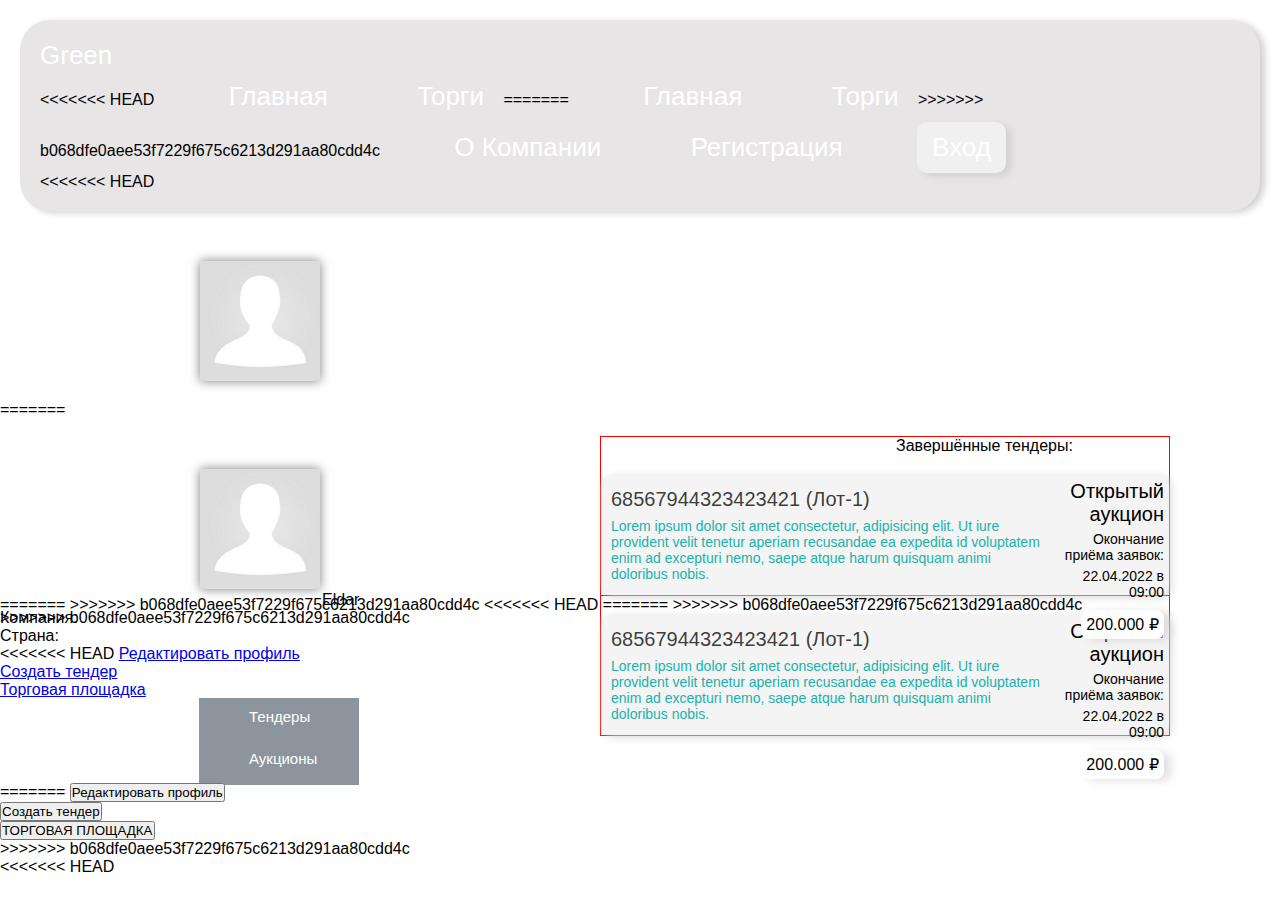
<file: Profile/index.html>
<!DOCTYPE html>
<html lang="en">
<head>
    <meta charset="UTF-8">
    <meta http-equiv="X-UA-Compatible" content="IE=edge">
    <meta name="viewport" content="width=device-width, initial-scale=1.0">
    <title>Document</title>
    <link rel="stylesheet" href="style.css">
</head>
<body>
    <header>
        <div class="container header-container">
            <a href="#" class="logo">Green</a>
            <ul>
<<<<<<< HEAD
                <li><a href="">Главная</a></li>
                <li><a href="">Торги</a></li>
=======
              <li><a href="">Главная</a></li>
              <li><a href="">Торги</a></li>
>>>>>>> b068dfe0aee53f7229f675c6213d291aa80cdd4c
              <li><a href="">О Компании</a></li>
              <li><a href="">Регистрация</a></li>
              <li><a href="" class="header-btn">Вход</a></li>
              <li><a href=""></a></li>
            </ul>
<<<<<<< HEAD
        </div>
    </header>
    <!-- ------------------------------------------------------------------------------------- --> 
    <!-- ---------------------------------------Центральное меню----------------------------------------- -->
    <!-- ------------------------------------------------------------------------------------- --> 
    
    <div class="container-profile">
        <img src="img/unnamed (1).jpg">
    </div>
=======
          </div>
    </header>
<!-- ------------------------------------------------------------------------------------- --> 
<div class="container-profile">
    <img src="img/unnamed (1).jpg">
</div>
>>>>>>> b068dfe0aee53f7229f675c6213d291aa80cdd4c
<div class="nick-name">
    <p>Eldar</p>
</div>
<div class="container-information">
    <p>Компания:<p>
        <p>Страна:</p>
        
        <div>
<<<<<<< HEAD
            <a href="page/new.html" class="btn">Редактировать профиль</a>
            <p>
                <a href="page/new.html" class="btn">Создать тендер</a>
            </p>
            <p>
                <a href="page/new.html" class="btn">Торговая площадка</a>
            </p>
        </div>
    </div>
    <!-- ------------------------------------------------------------------------------------- -->
    <div сlass="container-sliderprofile">
        <div>
            <p>
                <a href="page/new.html" class="btn-sliderprofile1">Тендеры</a>    
            </p>
            <a href="page/new.html" class="btn-sliderprofile2">Аукционы</a>
        </p>
=======
            <button name="nubex" value="Nubex">
                Редактировать профиль
            </button>
            <p>
            <button name="nubex" value="Nubex">
                Создать тендер
            </button>
            </p>
            <p>
            <button name="nubex" value="Nubex">
                ТОРГОВАЯ ПЛОЩАДКА
            </button>
            </p>
>>>>>>> b068dfe0aee53f7229f675c6213d291aa80cdd4c
    </div>
</div>
<!-- ------------------------------------------------------------------------------------- -->

<<<<<<< HEAD
<div class="container-td-au">
    
    
    <div class="tender">
        Действующие тендеры: 
    </div>
    
    <div class="items card8">
        <div class="card">
            <div class="card-description">
                <span>68567944323423421 (Лот-1)</span>
                <p>Lorem ipsum dolor sit amet consectetur, adipisicing elit. Ut iure provident velit tenetur aperiam recusandae ea expedita id voluptatem enim ad excepturi nemo, saepe atque harum quisquam animi doloribus nobis.</p>
            </div>

            <div class="card-description-right">
                <span>Открытый аукцион</span>
                <span>Окончание приёма заявок:</span>
                <span class="date">22.04.2022 в 09:00</span>
                <a href=""> 200.000 ₽  </a>
            </div>
        </div>
    </div>   
</div>
<div class="container-td-au">
    
    <div class="tender">
    Завершённые тендеры: 
    </div>
    
        <div class="items card8">
            <div class="card">
                <div class="card-description">
                    <span>68567944323423421 (Лот-1)</span>
                    <p>Lorem ipsum dolor sit amet consectetur, adipisicing elit. Ut iure provident velit tenetur aperiam recusandae ea expedita id voluptatem enim ad excepturi nemo, saepe atque harum quisquam animi doloribus nobis.</p>
                </div>
    
                <div class="card-description-right">
                    <span>Открытый аукцион</span>
                    <span>Окончание приёма заявок:</span>
                    <span class="date">22.04.2022 в 09:00</span>
                    <a href=""> 200.000 ₽  </a>
                </div>
            </div>
        </div>   
    </div>

<!-- ------------------------------------------------------------------------------------- -->
=======
>>>>>>> b068dfe0aee53f7229f675c6213d291aa80cdd4c




<<<<<<< HEAD
<!-- ------------------------------------------------------------------------------------- -->
=======
>>>>>>> b068dfe0aee53f7229f675c6213d291aa80cdd4c
</body>
</html>
</file>
<file: Profile/style.css>
*, body{
    margin:0;
    padding:0;
    box-sizing: border-box;
    font-family: sans-serif;  
}

body{
    background-color: white;
}

header {
    margin-top:20px;
    background-color: #e7e5e5 ;
    padding:20px;
    box-shadow: 5px 2px 7px #d1d1d1;
    border-radius: 30px;
    margin-left:20px;
    margin-right:20px;
}


.header-container{
    display:flex;
    justify-content: space-between;
    flex-wrap:wrap;
    align-items: center;
}


.header-btn{
    background-color: #f4f4f4b7;
    padding:10px 15px;
    transition: 300ms;
    box-shadow: 5px 3px 7px #d1d1d1;
}

.header-btn:hover{
    transform: scale(1.2);
}

.logo{
    text-decoration: none;
    color: white;
    font-size:26px;

}
ul li {
    list-style: none;
    display: inline-block;
    margin-left: 55px;
    
}

ul li>a{
    display: inline-block;
    text-decoration: none;
    color: white;
    font-size:26px;
    border-radius: 10px;
    padding: 10px 15px;  
    transition: 300ms;  
}

ul li>a:hover{
    transform: scale(1.2);
}
.nick-name {
    display: flex;
    flex-direction: column;
    margin-left:322px;
    margin-top: -36px;
}
.container-profile {
    display:flex;
    flex-direction: column;
   width: 120px; 
   margin: 20px;
   margin-left: 200px;
   box-shadow: 0 0 10px rgba(0,0,0,0.5);
   margin-top: 50px;
}
<<<<<<< HEAD

=======
>>>>>>> b068dfe0aee53f7229f675c6213d291aa80cdd4c
.container-information {
    display:inline-block;
    flex-direction: column;
    margin-left:200px;
    font-size: 22px;
}
<<<<<<< HEAD
.btn {
    display: inline-block; 
    font-size:15px;
    width: 160px;
    height: 45px;
    background: #8C959D; 
    color: #fff; 
    margin: 5px; 
    margin-left: -1px;
    padding-left: 15px;
    padding-top: 5px;
    text-decoration: none; 
    border-radius: 3px; 
    box-shadow: 0 0 12px rgba(29, 28, 28, 0.5);
}
.btn:hover {
    color: rgba(215, 222, 224, 0.5);
    transition: 0.6s
}
.btn-sliderprofile1 {
    display: inline-block; 
    font-size:15px;
    width: 160px;
    height: 45px;
    background: #8C959D; 
    color: #fff; 
    margin: -1.5px;
    padding-top: 10px;
    padding-left: 50px;
    text-decoration: none; 
    border-radius: 0px; 
    box-shadow: 0 0 0px rgba(29, 28, 28, 0.5);  
    margin-left: 199px;
    
}
.btn-sliderprofile2 {
    display: inline-block; 
    font-size:15px;
    width: 160px;
    height: 45px;
    background: #8C959D; 
    color: #fff; 
    margin: -1.5px;
    padding-top: 10px;
    padding-left: 50px;
    text-decoration: none; 
    border-radius: 0px; 
    box-shadow: 0 0 0px rgba(29, 28, 28, 0.5);  
    margin-left: 199px;
    
}
.btn-sliderprofile1:hover {
    color: rgba(39, 152, 187, 0.5);
    transition: 0.7s
}
.btn-sliderprofile2:hover {
    color: rgba(44, 180, 139, 0.5);
    transition: 0.7s
}
.container-td-au {
    display:flex;
    flex-direction: column;
    
    margin-left: 600px;
    margin-top: -425px;
    margin-right: 110px;
    gap:20px;

}
.tender {
    margin-left: 295px;
}

/*!-------------------------------------------------------------------------*/
.item2-shop{
    display:flex;
    flex-direction: column;
    flex-wrap:wrap;
    flex-grow: 20;
    margin-left:20px;
    width:65%;
    justify-content: flex-start;
    gap:20px;
    background-color: #e7e5e53a ;
    backdrop-filter: blur(5px);
    border-radius: 20px;
    padding:20px;
}

.items {
    box-shadow:2px 2px 8px rgba(207, 207, 207, 0.856);
    transition:300ms;
    background-color:#f4f4f4;
    border-radius: 10px 10px;
}

.items:hover {
    -moz-transform: scale(1.02) rotate(0.2deg);
    -webkit-transform: scale(1.02) rotate(0.2deg);
    -o-transform: scale(1.02) rotate(0.2deg);
    -ms-transform: scale(1.02) rotate(0.2deg);
    transform: scale(1.02) rotate(0.2deg);
}


.card img{
    border-radius: 10px 10px 0px 0px;
}

.card{
    width:100%;
    height: 120px;
    display: flex;
    justify-content: space-between;
    flex-direction: row;
    
}

.card-description{
    padding:10px;
    display:flex;
    flex-direction: column;
    justify-content: space-around;
    gap:2px;
    flex: 4 0 0;
}

.card-description span{
    font-size: 20px;
    color:rgba(0, 0, 0, 0.767);
}

.card-description p{
    font-size: 14px;
    color: lightseagreen;
}


.card-description-right{
    padding:5px;
    flex: 1 0 0;
    text-align: right;
}

.card-description-right span:nth-child(1){
    font-size:20px;
    display: block;
    padding-bottom: 5px;
}

.card-description-right span:nth-child(2){
    font-size:14px;
    display: block;
    padding-bottom: 5px;
}

.card-description-right span:nth-child(3){
    font-size:14px;
    display: block;
    padding-bottom: 5px;
}



.card-description-right a{
    text-decoration: none;
    display: inline-block;
    margin-top:5px;
    color:black;
    font-size: 16px;
    padding:5px 5%;
    background-color:#ffffff; 
    box-shadow: 7px 2px 8px rgba(207, 207, 207, 0.603);
    border-radius: 8px;
    transition: 300ms;
}

.card-description-right a:hover{
    transform: scale(1.05);
}

/*!-------------------------------------------------------------------------*/

.container-td-au {
    border:1px solid red;
    display:flex;
    flex-direction: column;
    
    margin-left: 600px;
    margin-top: -425px;
    margin-right: 110px;
    gap:20px;
    margin-top:-300px;
}
.tender {
    margin-left: 295px;
}

/*!-------------------------------------------------------------------------*/
.item2-shop{
    display:flex;
    flex-direction: column;
    flex-wrap:wrap;
    flex-grow: 20;
    margin-left:20px;
    width:65%;
    justify-content: flex-start;
    gap:20px;
    background-color: #e7e5e53a ;
    backdrop-filter: blur(5px);
    border-radius: 20px;
    padding:20px;
}

.items {
    box-shadow:2px 2px 8px rgba(207, 207, 207, 0.856);
    transition:300ms;
    background-color:#f4f4f4;
    border-radius: 10px 10px;
}

.items:hover {
    -moz-transform: scale(1.02) rotate(0.2deg);
    -webkit-transform: scale(1.02) rotate(0.2deg);
    -o-transform: scale(1.02) rotate(0.2deg);
    -ms-transform: scale(1.02) rotate(0.2deg);
    transform: scale(1.02) rotate(0.2deg);
}


.card img{
    border-radius: 10px 10px 0px 0px;
}

.card{
    width:100%;
    height: 120px;
    display: flex;
    justify-content: space-between;
    flex-direction: row;
    
}

.card-description{
    padding:10px;
    display:flex;
    flex-direction: column;
    justify-content: space-around;
    gap:2px;
    flex: 4 0 0;
}

.card-description span{
    font-size: 20px;
    color:rgba(0, 0, 0, 0.767);
}

.card-description p{
    font-size: 14px;
    color: lightseagreen;
}


.card-description-right{
    padding:5px;
    flex: 1 0 0;
    text-align: right;
}

.card-description-right span:nth-child(1){
    font-size:20px;
    display: block;
    padding-bottom: 5px;
}

.card-description-right span:nth-child(2){
    font-size:14px;
    display: block;
    padding-bottom: 5px;
}

.card-description-right span:nth-child(3){
    font-size:14px;
    display: block;
    padding-bottom: 5px;
}



.card-description-right a{
    text-decoration: none;
    display: inline-block;
    margin-top:5px;
    color:black;
    font-size: 16px;
    padding:5px 5%;
    background-color:#ffffff; 
    box-shadow: 7px 2px 8px rgba(207, 207, 207, 0.603);
    border-radius: 8px;
    transition: 300ms;
}

.card-description-right a:hover{
    transform: scale(1.05);
=======
.bottom {
    box-shadow: 0 0 10px rgba(0,0,0,0.5);
>>>>>>> b068dfe0aee53f7229f675c6213d291aa80cdd4c
}
</file>
